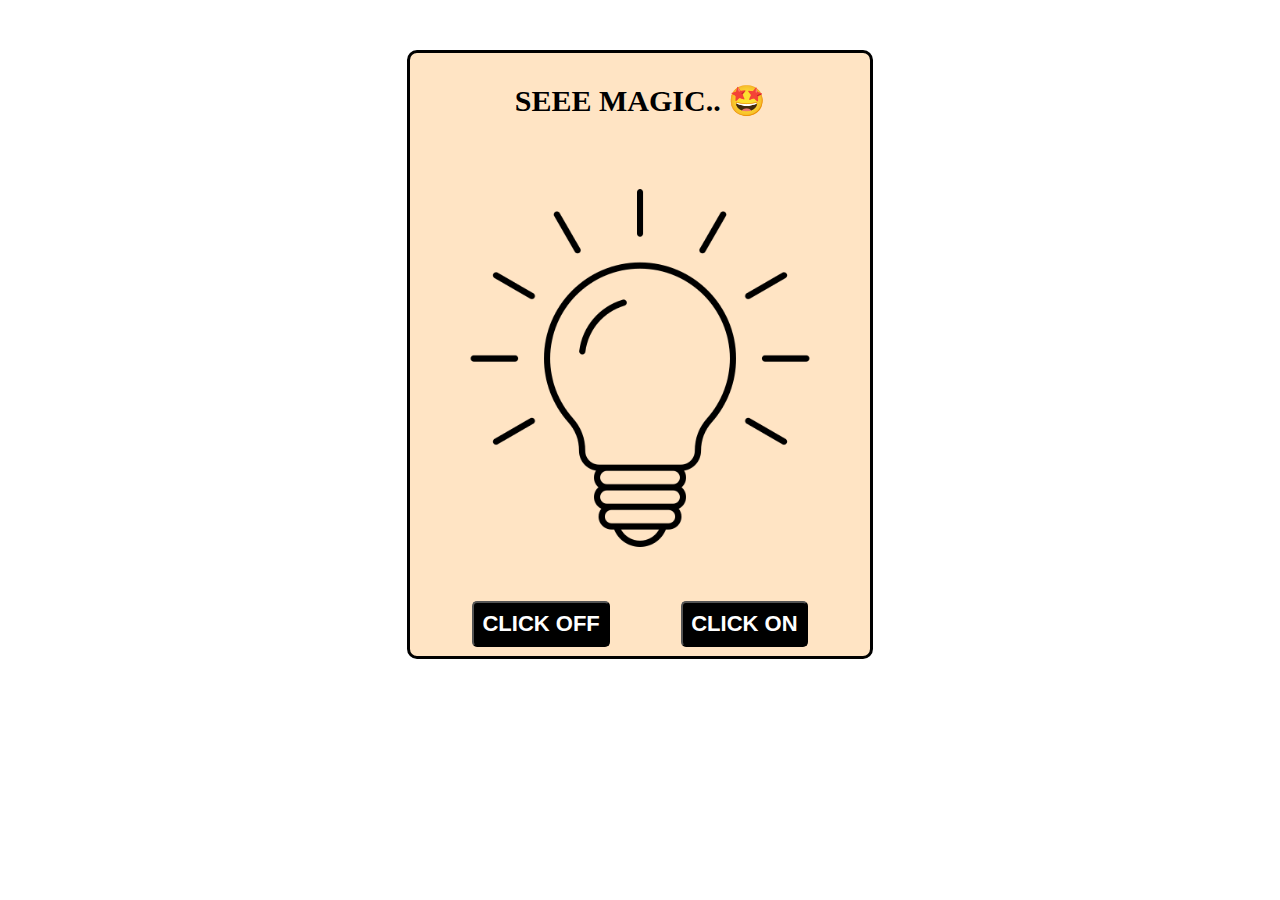
<file: index.html>
<!DOCTYPE html>
<html lang="en">

<head>
    <meta charset="UTF-8">
    <meta name="viewport" content="width=device-width, initial-scale=1.0">
    <title>Toggler Bulb</title>
    <link href="style.css" rel="stylesheet">
</head>

<body id="backcolour">

    <div class="bulb-container" id="container">

        <h3 class="bulb-text" id="text">SEEE MAGIC.. 🤩</h3>

        <img src="./image/bulbs.png" class="bulb-image" id="bulb">

        <div class="btn-div">
            <button class="bulb-btn" id="buttonoff" onclick="Offbulb()">CLICK OFF</button>
            <button class="bulb-btn" id="buttonon" onclick="onbulb()">CLICK ON</button>
        </div>
    </div>


    <script>

        function onbulb() {
            const onBulb = document.getElementById('bulb');
            onBulb.src = './image/lightbulb.png';

            const button = document.getElementById('buttonon');
            button.style.backgroundColor = '#ffd11a';
            button.style.color = '#000000';

            const textbulb = document.getElementById('text');
            textbulb.innerText = 'TOGGLER BULB..🌞'

            const backcolour = document.getElementById('container');
            backcolour.style.backgroundColor = '#ffffb3';
            backcolour.style.border = '3px #000000 double';

            const bodyclor = document.getElementById('backcolour');
            bodyclor.style.backgroundColor = '#ffffcc';
        }

        function Offbulb() {
            const onBulb = document.getElementById('bulb');
            onBulb.src = './image/bulbs.png';

            const button = document.getElementById('buttonoff');
            button.style.backgroundColor = '#4d4d4d';
            button.style.color = '#fffff';

            const textbulb = document.getElementById('text');
            textbulb.innerText = 'TOGGLER BULB..🌚'

            const backcolour = document.getElementById('container');
            backcolour.style.backgroundColor = '#999999';
            backcolour.style.border = '3px #000000 double';

            const bodyclor = document.getElementById('backcolour');
            bodyclor.style.backgroundColor = '#404040';
        }
    </script>
</body>

</html>
</file>
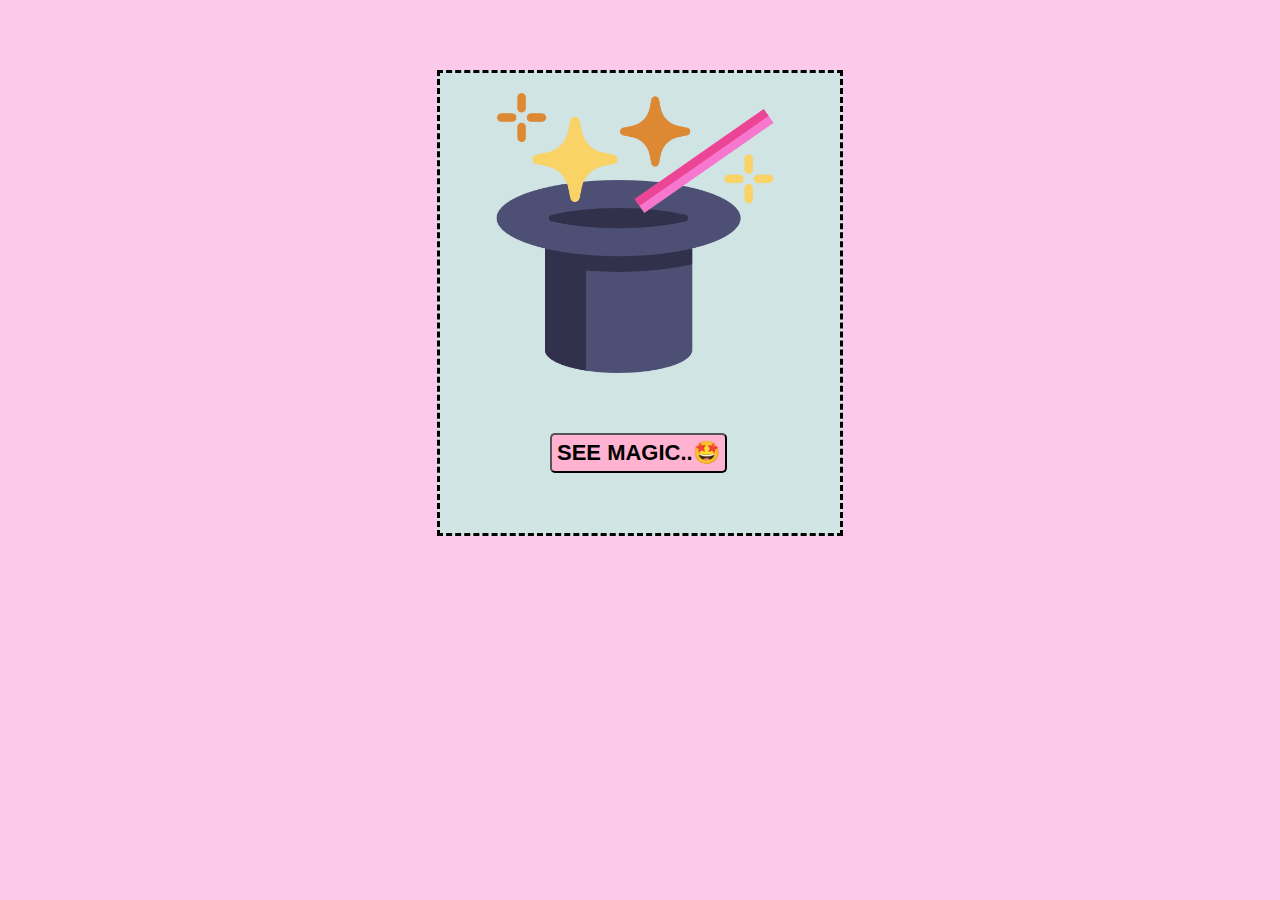
<file: magic.html>
<!DOCTYPE html>
<html lang="en">
<head>
    <meta charset="UTF-8">
    <meta name="viewport" content="width=device-width, initial-scale=1.0">
    <title>Document</title>
    <link href="style.css" rel="stylesheet">
</head>
<body class="color">
    <div class="magic-div"> 
    
    <img src="./image/hat (1).png" class="magic-image"> 
    <a href="./index.html" class="decoration"><button class="magic-btn">  SEE MAGIC..🤩</button>
    </a>
    </div>
</body>
</html>
</file>
<file: style.css>
.bulb-container{
    height: 250x;
    width: 460px;
    border: 3px solid black;
    border-radius: 10px;
    background-color: bisque;
    margin: 50px auto;

}

.bulb-image{
    padding: 20px 30px;
    height: 400px;
    width: 400px;
}
.bulb-text{
    font-size: 30px;
    font-weight: bold;
    text-align: center;
}
.bulb-btn{
    font-size: 22px;
    font-weight: bold;
    padding: 8px;
    margin: 9px;
    background-color: black;
    border-radius: 5px;
    color: white;
}
.btn-div{
    display: flex;
    justify-content: space-evenly;
}

.magic-div{
    height: 460px;
    width: 400px;
    border: black 3px dashed;
    background-color: rgb(208, 228, 228);
    margin: 70px auto;
}
    
.magic-image{
    height: 280px;
    width: 280px;
    display: block;
    padding: 20px 55px;
}

.magic-btn{
    padding: 5px;
    border-radius: 5px;
    font-size: 22px;
    font-weight: bold;
    background-color: #ffb3d1;
    color: black;
    cursor: pointer;
    display: block;
    margin: 40px 110px;
    text-decoration: none;
}
.decoration{
    text-decoration: none;
}
.color{
    background-color:#fcc9ea;
}
</file>
